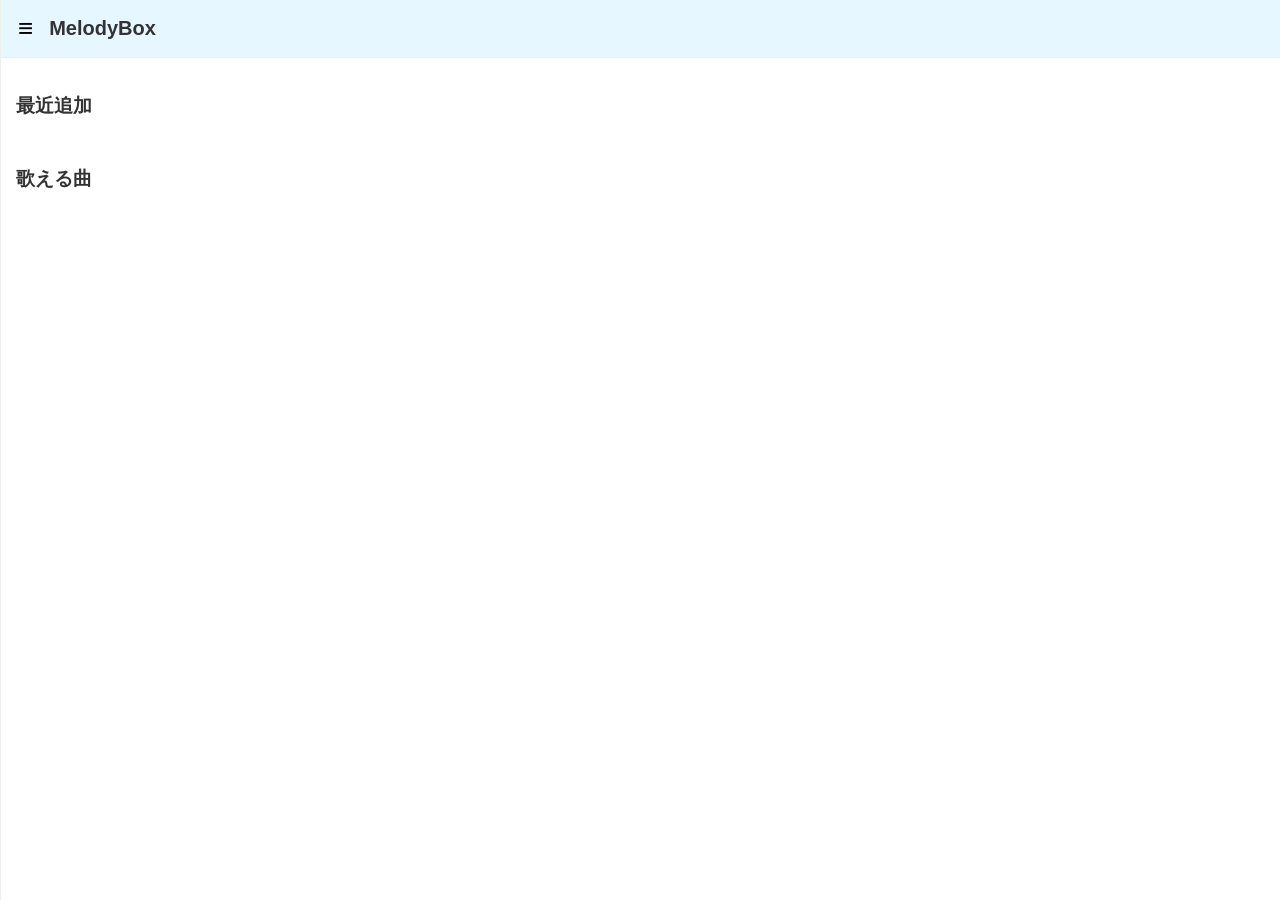
<file: index.html>
<!DOCTYPE html>
<html lang="ja">
<head>
<meta charset="UTF-8">
<meta name="viewport" content="width=device-width,initial-scale=1">
        
<title>MelodyBox</title>
        
<link rel="manifest" href="manifest.json">
<link rel="stylesheet" href="style.css">
        
<link rel="apple-touch-icon" href="icon.png">
<meta name="theme-color" content="#e6f7ff">
        
</head>

<body>

<header>

<button id="menuBtn">≡</button>
<h1>MelodyBox</h1>

</header>

<nav id="menu">

<button data-page="home">歌える曲</button>
<button data-page="learn">覚える曲</button>
<button data-page="fav">お気に入り</button>
<button data-page="search">検索</button>
<button data-page="add">曲追加</button>
<button data-page="backup">バックアップ</button>

</nav>

<main>

<!-- 歌える -->

<section id="homePage" class="page">

<h3>最近追加</h3>
<div id="recentSongs"></div>

<h3>歌える曲</h3>
<div id="singList"></div>

</section>


<!-- 覚える -->

<section id="learnPage" class="page hidden">

<h3>覚える曲</h3>
<div id="learnList"></div>

</section>


<!-- お気に入り -->

<section id="favPage" class="page hidden">

<h3>★お気に入り</h3>
<div id="favList"></div>

</section>


<!-- 検索 -->

<section id="searchPage" class="page hidden">

<input id="searchBar" placeholder="曲名 / 歌手 検索">

<h3>歌手</h3>
<div id="artistList"></div>

<h3>タグ</h3>
<div id="tagList"></div>

<h3>検索結果</h3>
<div id="searchResults"></div>

</section>


<!-- 追加 / 編集 -->

<section id="addPage" class="page hidden">

<h3>曲追加 / 編集</h3>

<input id="title" placeholder="曲名">

<input id="artist" placeholder="歌手">

<input id="tags" placeholder="タグ (カンマ区切り)">

<input id="url" placeholder="URL">

<select id="status">

<option value="sing">歌える</option>
<option value="learn">覚える</option>

</select>

<button id="saveBtn">保存</button>

</section>


<!-- バックアップ -->

<section id="backupPage" class="page hidden">

<h3>バックアップ</h3>

<button id="backupBtn">バックアップ作成</button>

<hr>

<h3>復元</h3>

<input type="file" id="restoreFile">

</section>


</main>

<script src="script.js"></script>

<script src="script.js"></script>
<script>
if ('serviceWorker' in navigator) {
  navigator.serviceWorker.register('sw.js')
    .then(() => console.log('Service Worker registered'))
    .catch(err => console.log('SW登録失敗:', err));
}
</script>


</body>

</html>
</file>
<file: style.css>
body{
margin:0;
font-family:-apple-system,BlinkMacSystemFont,"Segoe UI",Roboto,"Noto Sans JP",sans-serif;
background:white;
color:#333;
}

header{
display:flex;
align-items:center;
padding:12px;
background:#e6f7ff;
border-bottom:1px solid #eee;
position:sticky;
top:0;
z-index:10;
}

#menuBtn{
font-size:26px;
border:none;
background:none;
cursor:pointer;
margin-right:10px;
}

h1{
font-size:20px;
margin:0;
}

nav{
position:fixed;
left:-220px;
top:0;
width:220px;
height:100%;
background:linear-gradient(#d9f2ff, #ffffff);
border-right:1px solid #eee;
transition:0.25s;
padding-top:60px;
z-index:20;
}

nav.open{
left:0;
}

nav button{
display:block;
width:100%;
padding:14px;
border:none;
background:none;
text-align:left;
font-size:15px;
color:#444;
}

nav button:hover{
background:#f0f8ff;
}

main{
padding:16px;
}

h2{
margin-top:0;
}

.song{
background:white;
border:1px solid #eee;
border-radius:10px;
padding:12px;
margin-bottom:10px;
}

.songTitle{
font-weight:bold;
font-size:16px;
}

.songArtist{
font-size:14px;
color:#666;
}

.star{
color:#4db8ff;
margin-left:6px;
}

.details{
margin-top:10px;
padding-top:10px;
border-top:1px solid #eee;
display:none;
font-size:14px;
}

.tag{
display:inline-block;
background:#e6f6ff;
color:#0077aa;
padding:4px 10px;
border-radius:12px;
margin:3px;
font-size:12px;
}

.details button{
margin-top:6px;
margin-right:6px;
padding:6px 10px;
border:none;
border-radius:6px;
background:#e6f6ff;
}

.details button:hover{
background:#d5efff;
}

#recentSongs{
display:flex;
gap:8px;
overflow-x:auto;
padding-bottom:10px;
}

.recentItem{
background:#e6f6ff;
padding:8px 12px;
border-radius:14px;
white-space:nowrap;
font-size:13px;
}

input,select{
width:100%;
padding:10px;
margin-bottom:10px;
border:1px solid #ddd;
border-radius:8px;
font-size:14px;
}

button{
cursor:pointer;
}

.hidden{
display:none;
}

#artistList button,
#tagList button{
margin:4px;
padding:6px 10px;
border:none;
background:#e6f6ff;
border-radius:12px;
font-size:13px;
}

#artistList button:hover,
#tagList button:hover{
background:#d5efff;
}

#searchBar{
margin-bottom:12px;
}

hr{
margin:20px 0;
border:none;
border-top:1px solid #eee;
}

.songDetail {
    display: none; /* 初期は非表示 */
    margin-top: 10px;
    font-size: 14px;
}

.song.open .songDetail{
    display:block;
}

/* タイトルクリックでわかるようにカーソル */
.songMain {
    cursor: pointer;
}
  
  /* タグデザイン */
.tag {
    display: inline-block;
    background: #e6f6ff;
    color: #0077aa;
    padding: 4px 10px;
    border-radius: 12px;
    margin: 3px;
    font-size: 12px;

}
</file>
